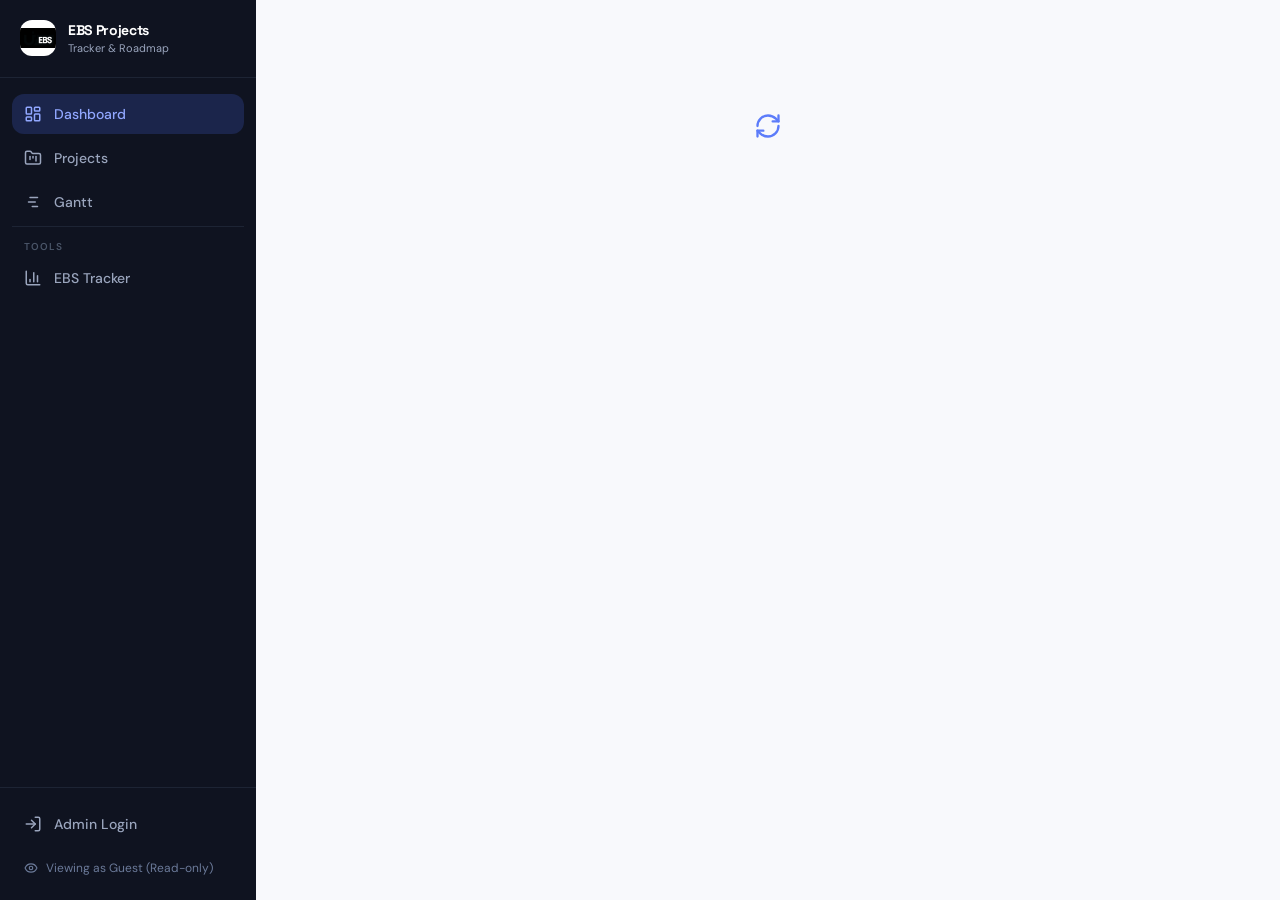
<file: index.html>
<!DOCTYPE html>
<html lang="en">
  <head>
    <meta charset="UTF-8" />
    <meta name="viewport" content="width=device-width, initial-scale=1.0, maximum-scale=1.0, user-scalable=no, viewport-fit=cover" />
    <meta name="theme-color" content="#4263eb" />

    <!-- PWA — iOS Safari -->
    <meta name="mobile-web-app-capable" content="yes" />
    <meta name="apple-mobile-web-app-capable" content="yes" />
    <meta name="apple-mobile-web-app-status-bar-style" content="black-translucent" />
    <meta name="apple-mobile-web-app-title" content="EBS Tracker" />
    <link rel="apple-touch-icon" href="./apple-touch-icon.png" />

    <!-- PWA — Android -->
    <link rel="manifest" href="./manifest.json" />
    <link rel="icon" type="image/png" sizes="192x192" href="./icon-192.png" />

    <title>EBS Project Tracker</title>
    <link rel="preconnect" href="https://fonts.googleapis.com">
    <link rel="preconnect" href="https://fonts.gstatic.com" crossorigin>
    <link href="https://fonts.googleapis.com/css2?family=DM+Sans:ital,opsz,wght@0,9..40,300;0,9..40,400;0,9..40,500;0,9..40,600;0,9..40,700;1,9..40,400&family=Space+Grotesk:wght@400;500;600;700&family=JetBrains+Mono:wght@400;500&display=swap" rel="stylesheet">
    <script type="module" crossorigin src="./assets/index-C8fp5cg0.js"></script>
    <link rel="stylesheet" crossorigin href="./assets/index-Chq_wtu5.css">
  </head>
  <body>
    <!-- GitHub Pages SPA redirect handler -->
    <script>
      (function() {
        var redirect = sessionStorage.redirect;
        delete sessionStorage.redirect;
        if (redirect && redirect !== location.href) {
          history.replaceState(null, null, redirect);
        }
      })();
    </script>
    <div id="root"></div>
    <script>
      // Unregister any existing service worker and clear its caches.
      // The SW was causing stale data/caching issues — better to rely on normal browser cache.
      if ('serviceWorker' in navigator) {
        navigator.serviceWorker.getRegistrations().then(regs => {
          regs.forEach(r => r.unregister());
        });
        if (window.caches) {
          caches.keys().then(keys => keys.forEach(k => caches.delete(k)));
        }
      }
    </script>
  </body>
</html>
</file>
<file: assets/index-Chq_wtu5.css>
*,:before,:after{--tw-border-spacing-x: 0;--tw-border-spacing-y: 0;--tw-translate-x: 0;--tw-translate-y: 0;--tw-rotate: 0;--tw-skew-x: 0;--tw-skew-y: 0;--tw-scale-x: 1;--tw-scale-y: 1;--tw-pan-x: ;--tw-pan-y: ;--tw-pinch-zoom: ;--tw-scroll-snap-strictness: proximity;--tw-gradient-from-position: ;--tw-gradient-via-position: ;--tw-gradient-to-position: ;--tw-ordinal: ;--tw-slashed-zero: ;--tw-numeric-figure: ;--tw-numeric-spacing: ;--tw-numeric-fraction: ;--tw-ring-inset: ;--tw-ring-offset-width: 0px;--tw-ring-offset-color: #fff;--tw-ring-color: rgb(59 130 246 / .5);--tw-ring-offset-shadow: 0 0 #0000;--tw-ring-shadow: 0 0 #0000;--tw-shadow: 0 0 #0000;--tw-shadow-colored: 0 0 #0000;--tw-blur: ;--tw-brightness: ;--tw-contrast: ;--tw-grayscale: ;--tw-hue-rotate: ;--tw-invert: ;--tw-saturate: ;--tw-sepia: ;--tw-drop-shadow: ;--tw-backdrop-blur: ;--tw-backdrop-brightness: ;--tw-backdrop-contrast: ;--tw-backdrop-grayscale: ;--tw-backdrop-hue-rotate: ;--tw-backdrop-invert: ;--tw-backdrop-opacity: ;--tw-backdrop-saturate: ;--tw-backdrop-sepia: ;--tw-contain-size: ;--tw-contain-layout: ;--tw-contain-paint: ;--tw-contain-style: }::backdrop{--tw-border-spacing-x: 0;--tw-border-spacing-y: 0;--tw-translate-x: 0;--tw-translate-y: 0;--tw-rotate: 0;--tw-skew-x: 0;--tw-skew-y: 0;--tw-scale-x: 1;--tw-scale-y: 1;--tw-pan-x: ;--tw-pan-y: ;--tw-pinch-zoom: ;--tw-scroll-snap-strictness: proximity;--tw-gradient-from-position: ;--tw-gradient-via-position: ;--tw-gradient-to-position: ;--tw-ordinal: ;--tw-slashed-zero: ;--tw-numeric-figure: ;--tw-numeric-spacing: ;--tw-numeric-fraction: ;--tw-ring-inset: ;--tw-ring-offset-width: 0px;--tw-ring-offset-color: #fff;--tw-ring-color: rgb(59 130 246 / .5);--tw-ring-offset-shadow: 0 0 #0000;--tw-ring-shadow: 0 0 #0000;--tw-shadow: 0 0 #0000;--tw-shadow-colored: 0 0 #0000;--tw-blur: ;--tw-brightness: ;--tw-contrast: ;--tw-grayscale: ;--tw-hue-rotate: ;--tw-invert: ;--tw-saturate: ;--tw-sepia: ;--tw-drop-shadow: ;--tw-backdrop-blur: ;--tw-backdrop-brightness: ;--tw-backdrop-contrast: ;--tw-backdrop-grayscale: ;--tw-backdrop-hue-rotate: ;--tw-backdrop-invert: ;--tw-backdrop-opacity: ;--tw-backdrop-saturate: ;--tw-backdrop-sepia: ;--tw-contain-size: ;--tw-contain-layout: ;--tw-contain-paint: ;--tw-contain-style: }*,:before,:after{box-sizing:border-box;border-width:0;border-style:solid;border-color:#e5e7eb}:before,:after{--tw-content: ""}html,:host{line-height:1.5;-webkit-text-size-adjust:100%;-moz-tab-size:4;-o-tab-size:4;tab-size:4;font-family:DM Sans,system-ui,sans-serif;font-feature-settings:normal;font-variation-settings:normal;-webkit-tap-highlight-color:transparent}body{margin:0;line-height:inherit}hr{height:0;color:inherit;border-top-width:1px}abbr:where([title]){-webkit-text-decoration:underline dotted;text-decoration:underline dotted}h1,h2,h3,h4,h5,h6{font-size:inherit;font-weight:inherit}a{color:inherit;text-decoration:inherit}b,strong{font-weight:bolder}code,kbd,samp,pre{font-family:JetBrains Mono,monospace;font-feature-settings:normal;font-variation-settings:normal;font-size:1em}small{font-size:80%}sub,sup{font-size:75%;line-height:0;position:relative;vertical-align:baseline}sub{bottom:-.25em}sup{top:-.5em}table{text-indent:0;border-color:inherit;border-collapse:collapse}button,input,optgroup,select,textarea{font-family:inherit;font-feature-settings:inherit;font-variation-settings:inherit;font-size:100%;font-weight:inherit;line-height:inherit;letter-spacing:inherit;color:inherit;margin:0;padding:0}button,select{text-transform:none}button,input:where([type=button]),input:where([type=reset]),input:where([type=submit]){-webkit-appearance:button;background-color:transparent;background-image:none}:-moz-focusring{outline:auto}:-moz-ui-invalid{box-shadow:none}progress{vertical-align:baseline}::-webkit-inner-spin-button,::-webkit-outer-spin-button{height:auto}[type=search]{-webkit-appearance:textfield;outline-offset:-2px}::-webkit-search-decoration{-webkit-appearance:none}::-webkit-file-upload-button{-webkit-appearance:button;font:inherit}summary{display:list-item}blockquote,dl,dd,h1,h2,h3,h4,h5,h6,hr,figure,p,pre{margin:0}fieldset{margin:0;padding:0}legend{padding:0}ol,ul,menu{list-style:none;margin:0;padding:0}dialog{padding:0}textarea{resize:vertical}input::-moz-placeholder,textarea::-moz-placeholder{opacity:1;color:#9ca3af}input::placeholder,textarea::placeholder{opacity:1;color:#9ca3af}button,[role=button]{cursor:pointer}:disabled{cursor:default}img,svg,video,canvas,audio,iframe,embed,object{display:block;vertical-align:middle}img,video{max-width:100%;height:auto}[hidden]:where(:not([hidden=until-found])){display:none}.fixed{position:fixed}.absolute{position:absolute}.relative{position:relative}.sticky{position:sticky}.inset-0{top:0;right:0;bottom:0;left:0}.inset-y-0{top:0;bottom:0}.bottom-0{bottom:0}.left-0{left:0}.left-3{left:.75rem}.top-0{top:0}.top-1\/2{top:50%}.z-10{z-index:10}.z-20{z-index:20}.z-30{z-index:30}.z-40{z-index:40}.z-50{z-index:50}.z-\[60\]{z-index:60}.-mx-4{margin-left:-1rem;margin-right:-1rem}.mx-4{margin-left:1rem;margin-right:1rem}.mx-auto{margin-left:auto;margin-right:auto}.mb-0\.5{margin-bottom:.125rem}.mb-1{margin-bottom:.25rem}.mb-1\.5{margin-bottom:.375rem}.mb-2{margin-bottom:.5rem}.mb-3{margin-bottom:.75rem}.mb-4{margin-bottom:1rem}.mb-6{margin-bottom:1.5rem}.mb-8{margin-bottom:2rem}.ml-1{margin-left:.25rem}.ml-2{margin-left:.5rem}.ml-4{margin-left:1rem}.ml-auto{margin-left:auto}.mt-0\.5{margin-top:.125rem}.mt-1{margin-top:.25rem}.mt-2{margin-top:.5rem}.mt-2\.5{margin-top:.625rem}.mt-4{margin-top:1rem}.mt-6{margin-top:1.5rem}.block{display:block}.flex{display:flex}.inline-flex{display:inline-flex}.table{display:table}.grid{display:grid}.hidden{display:none}.h-0\.5{height:.125rem}.h-1\.5{height:.375rem}.h-10{height:2.5rem}.h-14{height:3.5rem}.h-2{height:.5rem}.h-3{height:.75rem}.h-6{height:1.5rem}.h-7{height:1.75rem}.h-9{height:2.25rem}.h-full{height:100%}.h-screen{height:100vh}.max-h-\[85vh\]{max-height:85vh}.min-h-\[70vh\]{min-height:70vh}.w-1\.5{width:.375rem}.w-10{width:2.5rem}.w-12{width:3rem}.w-14{width:3.5rem}.w-2{width:.5rem}.w-20{width:5rem}.w-28{width:7rem}.w-3{width:.75rem}.w-36{width:9rem}.w-6{width:1.5rem}.w-64{width:16rem}.w-7{width:1.75rem}.w-9{width:2.25rem}.w-\[320px\]{width:320px}.w-auto{width:auto}.w-full{width:100%}.w-px{width:1px}.min-w-0{min-width:0px}.min-w-\[1100px\]{min-width:1100px}.min-w-\[140px\]{min-width:140px}.min-w-\[200px\]{min-width:200px}.min-w-\[220px\]{min-width:220px}.min-w-\[320px\]{min-width:320px}.max-w-2xl{max-width:42rem}.max-w-3xl{max-width:48rem}.max-w-4xl{max-width:56rem}.max-w-\[180px\]{max-width:180px}.max-w-\[200px\]{max-width:200px}.max-w-md{max-width:28rem}.max-w-sm{max-width:24rem}.max-w-xs{max-width:20rem}.flex-1{flex:1 1 0%}.-translate-x-full{--tw-translate-x: -100%;transform:translate(var(--tw-translate-x),var(--tw-translate-y)) rotate(var(--tw-rotate)) skew(var(--tw-skew-x)) skewY(var(--tw-skew-y)) scaleX(var(--tw-scale-x)) scaleY(var(--tw-scale-y))}.-translate-y-1\/2{--tw-translate-y: -50%;transform:translate(var(--tw-translate-x),var(--tw-translate-y)) rotate(var(--tw-rotate)) skew(var(--tw-skew-x)) skewY(var(--tw-skew-y)) scaleX(var(--tw-scale-x)) scaleY(var(--tw-scale-y))}.translate-x-0{--tw-translate-x: 0px;transform:translate(var(--tw-translate-x),var(--tw-translate-y)) rotate(var(--tw-rotate)) skew(var(--tw-skew-x)) skewY(var(--tw-skew-y)) scaleX(var(--tw-scale-x)) scaleY(var(--tw-scale-y))}@keyframes spin{to{transform:rotate(360deg)}}.animate-spin{animation:spin 1s linear infinite}.cursor-pointer{cursor:pointer}.resize-none{resize:none}.grid-cols-1{grid-template-columns:repeat(1,minmax(0,1fr))}.grid-cols-2{grid-template-columns:repeat(2,minmax(0,1fr))}.flex-col{flex-direction:column}.flex-wrap{flex-wrap:wrap}.items-start{align-items:flex-start}.items-end{align-items:flex-end}.items-center{align-items:center}.justify-end{justify-content:flex-end}.justify-center{justify-content:center}.justify-between{justify-content:space-between}.gap-1{gap:.25rem}.gap-1\.5{gap:.375rem}.gap-2{gap:.5rem}.gap-2\.5{gap:.625rem}.gap-3{gap:.75rem}.gap-4{gap:1rem}.gap-6{gap:1.5rem}.space-y-1>:not([hidden])~:not([hidden]){--tw-space-y-reverse: 0;margin-top:calc(.25rem * calc(1 - var(--tw-space-y-reverse)));margin-bottom:calc(.25rem * var(--tw-space-y-reverse))}.space-y-2>:not([hidden])~:not([hidden]){--tw-space-y-reverse: 0;margin-top:calc(.5rem * calc(1 - var(--tw-space-y-reverse)));margin-bottom:calc(.5rem * var(--tw-space-y-reverse))}.space-y-3>:not([hidden])~:not([hidden]){--tw-space-y-reverse: 0;margin-top:calc(.75rem * calc(1 - var(--tw-space-y-reverse)));margin-bottom:calc(.75rem * var(--tw-space-y-reverse))}.space-y-4>:not([hidden])~:not([hidden]){--tw-space-y-reverse: 0;margin-top:calc(1rem * calc(1 - var(--tw-space-y-reverse)));margin-bottom:calc(1rem * var(--tw-space-y-reverse))}.divide-y>:not([hidden])~:not([hidden]){--tw-divide-y-reverse: 0;border-top-width:calc(1px * calc(1 - var(--tw-divide-y-reverse)));border-bottom-width:calc(1px * var(--tw-divide-y-reverse))}.divide-surface-100>:not([hidden])~:not([hidden]){--tw-divide-opacity: 1;border-color:rgb(241 243 249 / var(--tw-divide-opacity, 1))}.overflow-hidden{overflow:hidden}.overflow-x-auto{overflow-x:auto}.overflow-y-auto{overflow-y:auto}.truncate{overflow:hidden;text-overflow:ellipsis;white-space:nowrap}.whitespace-nowrap{white-space:nowrap}.whitespace-pre-line{white-space:pre-line}.rounded{border-radius:.25rem}.rounded-2xl{border-radius:1rem}.rounded-full{border-radius:9999px}.rounded-lg{border-radius:.5rem}.rounded-md{border-radius:.375rem}.rounded-sm{border-radius:.125rem}.rounded-xl{border-radius:.75rem}.border{border-width:1px}.border-b{border-bottom-width:1px}.border-r{border-right-width:1px}.border-t{border-top-width:1px}.border-amber-200{--tw-border-opacity: 1;border-color:rgb(253 230 138 / var(--tw-border-opacity, 1))}.border-blue-200{--tw-border-opacity: 1;border-color:rgb(191 219 254 / var(--tw-border-opacity, 1))}.border-emerald-200{--tw-border-opacity: 1;border-color:rgb(167 243 208 / var(--tw-border-opacity, 1))}.border-orange-200{--tw-border-opacity: 1;border-color:rgb(254 215 170 / var(--tw-border-opacity, 1))}.border-red-200{--tw-border-opacity: 1;border-color:rgb(254 202 202 / var(--tw-border-opacity, 1))}.border-sky-200{--tw-border-opacity: 1;border-color:rgb(186 230 253 / var(--tw-border-opacity, 1))}.border-slate-200{--tw-border-opacity: 1;border-color:rgb(226 232 240 / var(--tw-border-opacity, 1))}.border-surface-100{--tw-border-opacity: 1;border-color:rgb(241 243 249 / var(--tw-border-opacity, 1))}.border-surface-200{--tw-border-opacity: 1;border-color:rgb(228 232 241 / var(--tw-border-opacity, 1))}.border-surface-50{--tw-border-opacity: 1;border-color:rgb(248 249 252 / var(--tw-border-opacity, 1))}.border-surface-700\/50{border-color:#2d374880}.bg-amber-50{--tw-bg-opacity: 1;background-color:rgb(255 251 235 / var(--tw-bg-opacity, 1))}.bg-amber-500{--tw-bg-opacity: 1;background-color:rgb(245 158 11 / var(--tw-bg-opacity, 1))}.bg-black\/30{background-color:#0000004d}.bg-blue-50{--tw-bg-opacity: 1;background-color:rgb(239 246 255 / var(--tw-bg-opacity, 1))}.bg-blue-500{--tw-bg-opacity: 1;background-color:rgb(59 130 246 / var(--tw-bg-opacity, 1))}.bg-brand-100{--tw-bg-opacity: 1;background-color:rgb(219 228 255 / var(--tw-bg-opacity, 1))}.bg-brand-500{--tw-bg-opacity: 1;background-color:rgb(92 124 250 / var(--tw-bg-opacity, 1))}.bg-brand-600{--tw-bg-opacity: 1;background-color:rgb(76 110 245 / var(--tw-bg-opacity, 1))}.bg-brand-600\/20{background-color:#4c6ef533}.bg-emerald-50{--tw-bg-opacity: 1;background-color:rgb(236 253 245 / var(--tw-bg-opacity, 1))}.bg-emerald-500{--tw-bg-opacity: 1;background-color:rgb(16 185 129 / var(--tw-bg-opacity, 1))}.bg-emerald-700\/40{background-color:#04785766}.bg-orange-50{--tw-bg-opacity: 1;background-color:rgb(255 247 237 / var(--tw-bg-opacity, 1))}.bg-red-400{--tw-bg-opacity: 1;background-color:rgb(248 113 113 / var(--tw-bg-opacity, 1))}.bg-red-50{--tw-bg-opacity: 1;background-color:rgb(254 242 242 / var(--tw-bg-opacity, 1))}.bg-red-500{--tw-bg-opacity: 1;background-color:rgb(239 68 68 / var(--tw-bg-opacity, 1))}.bg-sky-50{--tw-bg-opacity: 1;background-color:rgb(240 249 255 / var(--tw-bg-opacity, 1))}.bg-slate-400{--tw-bg-opacity: 1;background-color:rgb(148 163 184 / var(--tw-bg-opacity, 1))}.bg-slate-50{--tw-bg-opacity: 1;background-color:rgb(248 250 252 / var(--tw-bg-opacity, 1))}.bg-surface-100{--tw-bg-opacity: 1;background-color:rgb(241 243 249 / var(--tw-bg-opacity, 1))}.bg-surface-200{--tw-bg-opacity: 1;background-color:rgb(228 232 241 / var(--tw-bg-opacity, 1))}.bg-surface-50{--tw-bg-opacity: 1;background-color:rgb(248 249 252 / var(--tw-bg-opacity, 1))}.bg-surface-900{--tw-bg-opacity: 1;background-color:rgb(15 19 32 / var(--tw-bg-opacity, 1))}.bg-violet-500{--tw-bg-opacity: 1;background-color:rgb(139 92 246 / var(--tw-bg-opacity, 1))}.bg-white{--tw-bg-opacity: 1;background-color:rgb(255 255 255 / var(--tw-bg-opacity, 1))}.object-contain{-o-object-fit:contain;object-fit:contain}.p-1{padding:.25rem}.p-1\.5{padding:.375rem}.p-2{padding:.5rem}.p-3{padding:.75rem}.p-4{padding:1rem}.p-6{padding:1.5rem}.p-8{padding:2rem}.px-1{padding-left:.25rem;padding-right:.25rem}.px-1\.5{padding-left:.375rem;padding-right:.375rem}.px-2{padding-left:.5rem;padding-right:.5rem}.px-2\.5{padding-left:.625rem;padding-right:.625rem}.px-3{padding-left:.75rem;padding-right:.75rem}.px-4{padding-left:1rem;padding-right:1rem}.px-5{padding-left:1.25rem;padding-right:1.25rem}.px-6{padding-left:1.5rem;padding-right:1.5rem}.py-0\.5{padding-top:.125rem;padding-bottom:.125rem}.py-1{padding-top:.25rem;padding-bottom:.25rem}.py-1\.5{padding-top:.375rem;padding-bottom:.375rem}.py-16{padding-top:4rem;padding-bottom:4rem}.py-2{padding-top:.5rem;padding-bottom:.5rem}.py-2\.5{padding-top:.625rem;padding-bottom:.625rem}.py-20{padding-top:5rem;padding-bottom:5rem}.py-3{padding-top:.75rem;padding-bottom:.75rem}.py-4{padding-top:1rem;padding-bottom:1rem}.py-5{padding-top:1.25rem;padding-bottom:1.25rem}.py-6{padding-top:1.5rem;padding-bottom:1.5rem}.py-8{padding-top:2rem;padding-bottom:2rem}.pb-1{padding-bottom:.25rem}.pb-20{padding-bottom:5rem}.pl-9{padding-left:2.25rem}.pt-1{padding-top:.25rem}.pt-3{padding-top:.75rem}.pt-4{padding-top:1rem}.pt-6{padding-top:1.5rem}.pt-\[5vh\]{padding-top:5vh}.text-left{text-align:left}.text-center{text-align:center}.text-right{text-align:right}.font-display{font-family:Space Grotesk,system-ui,sans-serif}.font-mono{font-family:JetBrains Mono,monospace}.text-2xl{font-size:1.5rem;line-height:2rem}.text-\[10px\]{font-size:10px}.text-\[11px\]{font-size:11px}.text-\[9px\]{font-size:9px}.text-lg{font-size:1.125rem;line-height:1.75rem}.text-sm{font-size:.875rem;line-height:1.25rem}.text-xl{font-size:1.25rem;line-height:1.75rem}.text-xs{font-size:.75rem;line-height:1rem}.font-bold{font-weight:700}.font-medium{font-weight:500}.font-semibold{font-weight:600}.uppercase{text-transform:uppercase}.leading-relaxed{line-height:1.625}.leading-tight{line-height:1.25}.tracking-tight{letter-spacing:-.025em}.tracking-wider{letter-spacing:.05em}.tracking-widest{letter-spacing:.1em}.text-amber-700{--tw-text-opacity: 1;color:rgb(180 83 9 / var(--tw-text-opacity, 1))}.text-blue-600{--tw-text-opacity: 1;color:rgb(37 99 235 / var(--tw-text-opacity, 1))}.text-blue-700{--tw-text-opacity: 1;color:rgb(29 78 216 / var(--tw-text-opacity, 1))}.text-brand-300{--tw-text-opacity: 1;color:rgb(145 167 255 / var(--tw-text-opacity, 1))}.text-brand-500{--tw-text-opacity: 1;color:rgb(92 124 250 / var(--tw-text-opacity, 1))}.text-brand-600{--tw-text-opacity: 1;color:rgb(76 110 245 / var(--tw-text-opacity, 1))}.text-emerald-400{--tw-text-opacity: 1;color:rgb(52 211 153 / var(--tw-text-opacity, 1))}.text-emerald-600{--tw-text-opacity: 1;color:rgb(5 150 105 / var(--tw-text-opacity, 1))}.text-emerald-700{--tw-text-opacity: 1;color:rgb(4 120 87 / var(--tw-text-opacity, 1))}.text-orange-700{--tw-text-opacity: 1;color:rgb(194 65 12 / var(--tw-text-opacity, 1))}.text-red-500{--tw-text-opacity: 1;color:rgb(239 68 68 / var(--tw-text-opacity, 1))}.text-red-600{--tw-text-opacity: 1;color:rgb(220 38 38 / var(--tw-text-opacity, 1))}.text-red-700{--tw-text-opacity: 1;color:rgb(185 28 28 / var(--tw-text-opacity, 1))}.text-sky-700{--tw-text-opacity: 1;color:rgb(3 105 161 / var(--tw-text-opacity, 1))}.text-slate-500{--tw-text-opacity: 1;color:rgb(100 116 139 / var(--tw-text-opacity, 1))}.text-slate-600{--tw-text-opacity: 1;color:rgb(71 85 105 / var(--tw-text-opacity, 1))}.text-surface-300{--tw-text-opacity: 1;color:rgb(209 215 229 / var(--tw-text-opacity, 1))}.text-surface-400{--tw-text-opacity: 1;color:rgb(154 165 189 / var(--tw-text-opacity, 1))}.text-surface-500{--tw-text-opacity: 1;color:rgb(107 122 153 / var(--tw-text-opacity, 1))}.text-surface-600{--tw-text-opacity: 1;color:rgb(74 85 104 / var(--tw-text-opacity, 1))}.text-surface-700{--tw-text-opacity: 1;color:rgb(45 55 72 / var(--tw-text-opacity, 1))}.text-surface-800{--tw-text-opacity: 1;color:rgb(26 32 44 / var(--tw-text-opacity, 1))}.text-surface-900{--tw-text-opacity: 1;color:rgb(15 19 32 / var(--tw-text-opacity, 1))}.text-white{--tw-text-opacity: 1;color:rgb(255 255 255 / var(--tw-text-opacity, 1))}.underline{text-decoration-line:underline}.opacity-0{opacity:0}.opacity-25{opacity:.25}.opacity-80{opacity:.8}.shadow{--tw-shadow: 0 1px 3px 0 rgb(0 0 0 / .1), 0 1px 2px -1px rgb(0 0 0 / .1);--tw-shadow-colored: 0 1px 3px 0 var(--tw-shadow-color), 0 1px 2px -1px var(--tw-shadow-color);box-shadow:var(--tw-ring-offset-shadow, 0 0 #0000),var(--tw-ring-shadow, 0 0 #0000),var(--tw-shadow)}.shadow-2xl{--tw-shadow: 0 25px 50px -12px rgb(0 0 0 / .25);--tw-shadow-colored: 0 25px 50px -12px var(--tw-shadow-color);box-shadow:var(--tw-ring-offset-shadow, 0 0 #0000),var(--tw-ring-shadow, 0 0 #0000),var(--tw-shadow)}.shadow-sm{--tw-shadow: 0 1px 2px 0 rgb(0 0 0 / .05);--tw-shadow-colored: 0 1px 2px 0 var(--tw-shadow-color);box-shadow:var(--tw-ring-offset-shadow, 0 0 #0000),var(--tw-ring-shadow, 0 0 #0000),var(--tw-shadow)}.blur{--tw-blur: blur(8px);filter:var(--tw-blur) var(--tw-brightness) var(--tw-contrast) var(--tw-grayscale) var(--tw-hue-rotate) var(--tw-invert) var(--tw-saturate) var(--tw-sepia) var(--tw-drop-shadow)}.filter{filter:var(--tw-blur) var(--tw-brightness) var(--tw-contrast) var(--tw-grayscale) var(--tw-hue-rotate) var(--tw-invert) var(--tw-saturate) var(--tw-sepia) var(--tw-drop-shadow)}.transition-all{transition-property:all;transition-timing-function:cubic-bezier(.4,0,.2,1);transition-duration:.15s}.transition-colors{transition-property:color,background-color,border-color,text-decoration-color,fill,stroke;transition-timing-function:cubic-bezier(.4,0,.2,1);transition-duration:.15s}.transition-opacity{transition-property:opacity;transition-timing-function:cubic-bezier(.4,0,.2,1);transition-duration:.15s}.transition-transform{transition-property:transform;transition-timing-function:cubic-bezier(.4,0,.2,1);transition-duration:.15s}.duration-300{transition-duration:.3s}.duration-500{transition-duration:.5s}*{box-sizing:border-box;margin:0;padding:0}html{height:-webkit-fill-available;-webkit-text-size-adjust:100%}body{font-family:DM Sans,system-ui,sans-serif;background:#f8f9fc;color:#1a202c;-webkit-font-smoothing:antialiased;min-height:100vh;min-height:-webkit-fill-available;padding-top:env(safe-area-inset-top);padding-bottom:env(safe-area-inset-bottom);padding-left:env(safe-area-inset-left);padding-right:env(safe-area-inset-right);overscroll-behavior-y:none;-webkit-overflow-scrolling:touch}#root{min-height:100vh;min-height:-webkit-fill-available}::-webkit-scrollbar{width:6px;height:6px}::-webkit-scrollbar-track{background:transparent}::-webkit-scrollbar-thumb{background:#d1d7e5;border-radius:3px}::-webkit-scrollbar-thumb:hover{background:#9aa5bd}.gantt-bar{transition:all .3s ease}.gantt-bar:hover{filter:brightness(1.1);transform:scaleY(1.15)}@keyframes fadeIn{0%{opacity:0;transform:translateY(8px)}to{opacity:1;transform:translateY(0)}}@keyframes slideIn{0%{opacity:0;transform:translate(-12px)}to{opacity:1;transform:translate(0)}}.animate-fade-in{animation:fadeIn .35s ease-out both}.animate-slide-in{animation:slideIn .3s ease-out both}.stagger>*:nth-child(1){animation-delay:0ms}.stagger>*:nth-child(2){animation-delay:50ms}.stagger>*:nth-child(3){animation-delay:.1s}.stagger>*:nth-child(4){animation-delay:.15s}.stagger>*:nth-child(5){animation-delay:.2s}.stagger>*:nth-child(6){animation-delay:.25s}.modal-backdrop{background:#0f132099;-webkit-backdrop-filter:blur(4px);backdrop-filter:blur(4px)}tr.project-row{transition:background .15s;cursor:pointer}tr.project-row:hover{background:#f0f4ff!important}select{-webkit-appearance:none;-moz-appearance:none;appearance:none;background-image:url("data:image/svg+xml,%3Csvg xmlns='http://www.w3.org/2000/svg' width='12' height='12' viewBox='0 0 12 12'%3E%3Cpath fill='%236b7a99' d='M6 8L1 3h10z'/%3E%3C/svg%3E");background-repeat:no-repeat;background-position:right .5rem center;padding-right:1.5rem}.bottom-nav{position:fixed;bottom:0;left:0;right:0;z-index:40;background:#0f1320;border-top:1px solid rgba(255,255,255,.08);padding-bottom:env(safe-area-inset-bottom);display:flex}.bottom-nav a,.bottom-nav button{flex:1;display:flex;flex-direction:column;align-items:center;gap:2px;padding:8px 4px;font-size:10px;font-weight:500;color:#6b7a99;background:none;border:none;transition:color .15s;-webkit-tap-highlight-color:transparent;touch-action:manipulation}.bottom-nav a.active,.bottom-nav button.active{color:#748ffc}@media (max-width: 640px){.modal-backdrop{align-items:flex-end!important;padding-top:0!important}.modal-backdrop>div{max-width:100%!important;width:100%!important;margin:0!important;border-radius:1.25rem 1.25rem 0 0!important;max-height:92vh!important}}@media (max-width: 768px){.mobile-card-view table,.desktop-table-view{display:none}}@media (min-width: 769px){.mobile-card-view .mobile-cards{display:none}}@media (max-width: 768px){button,a,select,input{min-height:44px}.badge-touch{min-height:auto}}@media (display-mode: standalone){body{padding-top:env(safe-area-inset-top)}}@supports (-webkit-touch-callout: none){body{overscroll-behavior:none}}.hover\:border-brand-200:hover{--tw-border-opacity: 1;border-color:rgb(186 200 255 / var(--tw-border-opacity, 1))}.hover\:bg-amber-600:hover{--tw-bg-opacity: 1;background-color:rgb(217 119 6 / var(--tw-bg-opacity, 1))}.hover\:bg-brand-50:hover{--tw-bg-opacity: 1;background-color:rgb(240 244 255 / var(--tw-bg-opacity, 1))}.hover\:bg-brand-50\/30:hover{background-color:#f0f4ff4d}.hover\:bg-brand-50\/50:hover{background-color:#f0f4ff80}.hover\:bg-brand-700:hover{--tw-bg-opacity: 1;background-color:rgb(66 99 235 / var(--tw-bg-opacity, 1))}.hover\:bg-red-50:hover{--tw-bg-opacity: 1;background-color:rgb(254 242 242 / var(--tw-bg-opacity, 1))}.hover\:bg-red-50\/50:hover{background-color:#fef2f280}.hover\:bg-red-600:hover{--tw-bg-opacity: 1;background-color:rgb(220 38 38 / var(--tw-bg-opacity, 1))}.hover\:bg-surface-100:hover{--tw-bg-opacity: 1;background-color:rgb(241 243 249 / var(--tw-bg-opacity, 1))}.hover\:bg-surface-50:hover{--tw-bg-opacity: 1;background-color:rgb(248 249 252 / var(--tw-bg-opacity, 1))}.hover\:bg-surface-50\/50:hover{background-color:#f8f9fc80}.hover\:bg-surface-800:hover{--tw-bg-opacity: 1;background-color:rgb(26 32 44 / var(--tw-bg-opacity, 1))}.hover\:text-brand-600:hover{--tw-text-opacity: 1;color:rgb(76 110 245 / var(--tw-text-opacity, 1))}.hover\:text-red-500:hover{--tw-text-opacity: 1;color:rgb(239 68 68 / var(--tw-text-opacity, 1))}.hover\:text-surface-600:hover{--tw-text-opacity: 1;color:rgb(74 85 104 / var(--tw-text-opacity, 1))}.hover\:text-surface-700:hover{--tw-text-opacity: 1;color:rgb(45 55 72 / var(--tw-text-opacity, 1))}.hover\:text-white:hover{--tw-text-opacity: 1;color:rgb(255 255 255 / var(--tw-text-opacity, 1))}.hover\:underline:hover{text-decoration-line:underline}.hover\:shadow-md:hover{--tw-shadow: 0 4px 6px -1px rgb(0 0 0 / .1), 0 2px 4px -2px rgb(0 0 0 / .1);--tw-shadow-colored: 0 4px 6px -1px var(--tw-shadow-color), 0 2px 4px -2px var(--tw-shadow-color);box-shadow:var(--tw-ring-offset-shadow, 0 0 #0000),var(--tw-ring-shadow, 0 0 #0000),var(--tw-shadow)}.focus\:border-brand-400:focus{--tw-border-opacity: 1;border-color:rgb(116 143 252 / var(--tw-border-opacity, 1))}.focus\:outline-none:focus{outline:2px solid transparent;outline-offset:2px}.focus\:ring-2:focus{--tw-ring-offset-shadow: var(--tw-ring-inset) 0 0 0 var(--tw-ring-offset-width) var(--tw-ring-offset-color);--tw-ring-shadow: var(--tw-ring-inset) 0 0 0 calc(2px + var(--tw-ring-offset-width)) var(--tw-ring-color);box-shadow:var(--tw-ring-offset-shadow),var(--tw-ring-shadow),var(--tw-shadow, 0 0 #0000)}.focus\:ring-brand-200:focus{--tw-ring-opacity: 1;--tw-ring-color: rgb(186 200 255 / var(--tw-ring-opacity, 1))}.active\:bg-surface-50:active{--tw-bg-opacity: 1;background-color:rgb(248 249 252 / var(--tw-bg-opacity, 1))}.disabled\:opacity-40:disabled{opacity:.4}.disabled\:opacity-50:disabled{opacity:.5}.group:hover .group-hover\:scale-110{--tw-scale-x: 1.1;--tw-scale-y: 1.1;transform:translate(var(--tw-translate-x),var(--tw-translate-y)) rotate(var(--tw-rotate)) skew(var(--tw-skew-x)) skewY(var(--tw-skew-y)) scaleX(var(--tw-scale-x)) scaleY(var(--tw-scale-y))}.group:hover .group-hover\:text-brand-400{--tw-text-opacity: 1;color:rgb(116 143 252 / var(--tw-text-opacity, 1))}.group:hover .group-hover\:text-brand-500{--tw-text-opacity: 1;color:rgb(92 124 250 / var(--tw-text-opacity, 1))}.group:hover .group-hover\:text-brand-600{--tw-text-opacity: 1;color:rgb(76 110 245 / var(--tw-text-opacity, 1))}.group:hover .group-hover\:text-red-400{--tw-text-opacity: 1;color:rgb(248 113 113 / var(--tw-text-opacity, 1))}.group:hover .group-hover\:opacity-100{opacity:1}@media (min-width: 640px){.sm\:mx-0{margin-left:0;margin-right:0}.sm\:w-fit{width:-moz-fit-content;width:fit-content}.sm\:min-w-\[240px\]{min-width:240px}.sm\:flex-row{flex-direction:row}.sm\:items-center{align-items:center}.sm\:justify-between{justify-content:space-between}.sm\:p-6{padding:1.5rem}.sm\:px-0{padding-left:0;padding-right:0}}@media (min-width: 768px){.md\:col-span-2{grid-column:span 2 / span 2}.md\:block{display:block}.md\:hidden{display:none}.md\:grid-cols-2{grid-template-columns:repeat(2,minmax(0,1fr))}.md\:grid-cols-3{grid-template-columns:repeat(3,minmax(0,1fr))}.md\:grid-cols-4{grid-template-columns:repeat(4,minmax(0,1fr))}}@media (min-width: 1024px){.lg\:static{position:static}.lg\:hidden{display:none}.lg\:translate-x-0{--tw-translate-x: 0px;transform:translate(var(--tw-translate-x),var(--tw-translate-y)) rotate(var(--tw-rotate)) skew(var(--tw-skew-x)) skewY(var(--tw-skew-y)) scaleX(var(--tw-scale-x)) scaleY(var(--tw-scale-y))}.lg\:grid-cols-2{grid-template-columns:repeat(2,minmax(0,1fr))}.lg\:flex-row{flex-direction:row}.lg\:items-start{align-items:flex-start}.lg\:justify-between{justify-content:space-between}.lg\:p-8{padding:2rem}.lg\:pb-0{padding-bottom:0}}@media (min-width: 1280px){.xl\:grid-cols-6{grid-template-columns:repeat(6,minmax(0,1fr))}}
</file>
